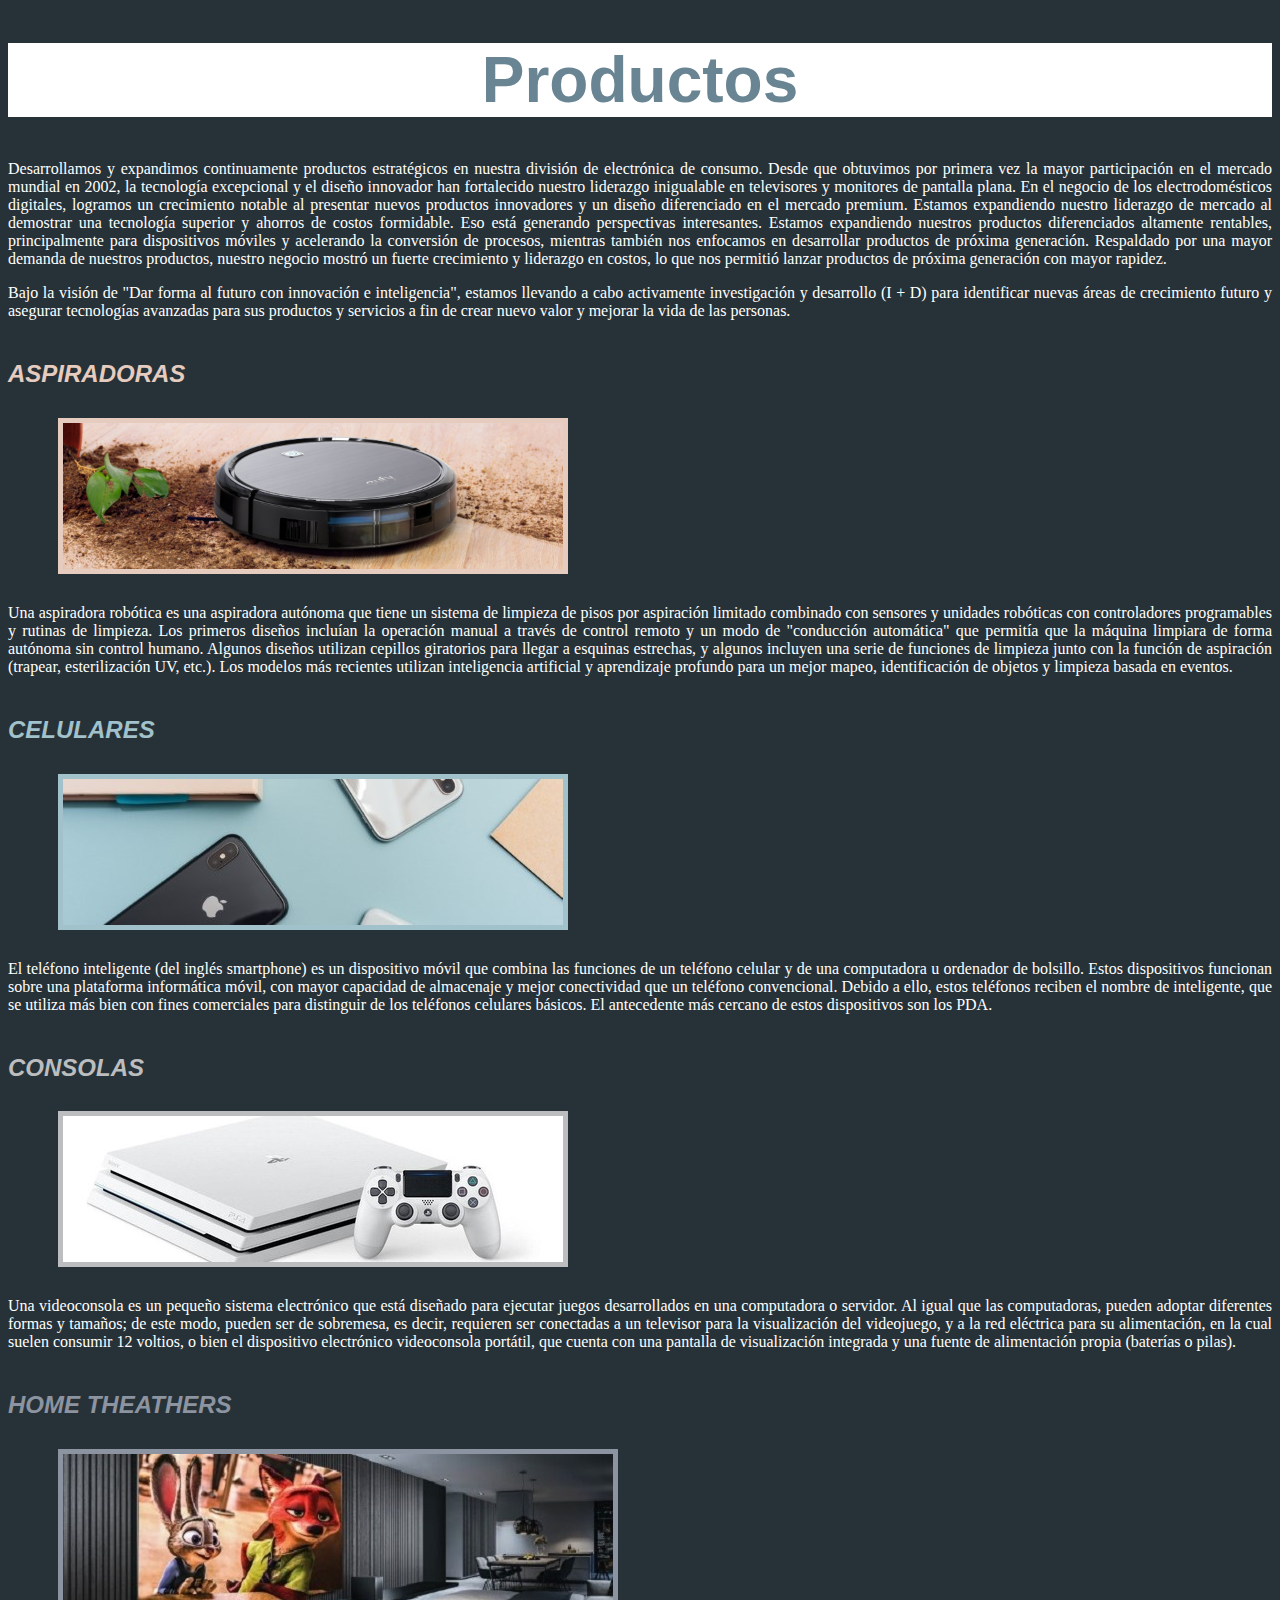
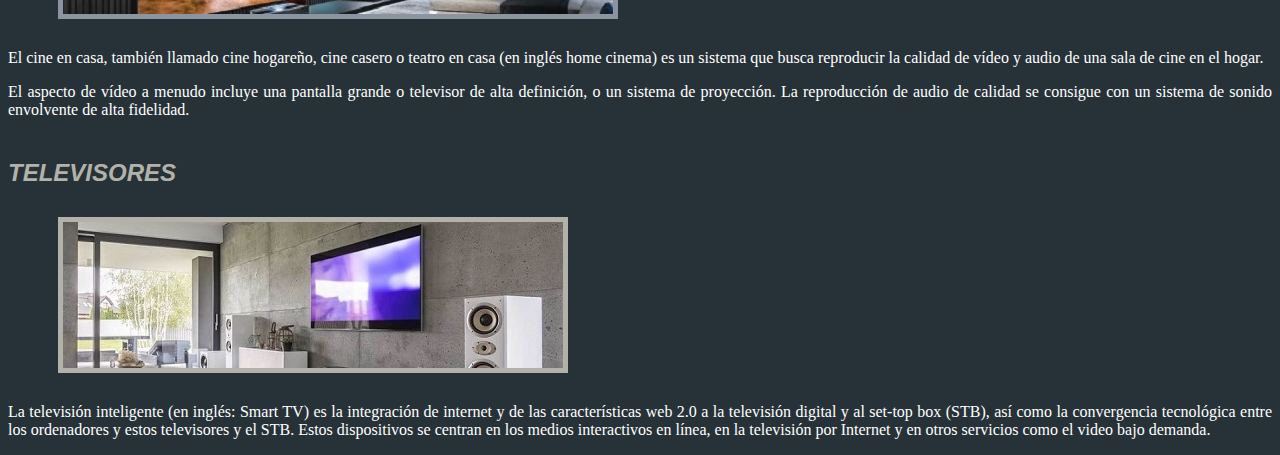
<file: chlg#2/01-ejercicio-imagenes-productos/index.html>
<!DOCTYPE html>
<html lang="en">
  <head>
    <meta charset="UTF-8" />
    <meta http-equiv="X-UA-Compatible" content="IE=edge" />
    <meta name="viewport" content="width=device-width, initial-scale=1.0" />
    <title>Productos</title>
    <link rel="stylesheet" href="style/index.css" />
  </head>
  <body>
    <header class="header-container">
      <h1>Productos</h1>
    </header>
    <main>
      <section>
        <p>
          Desarrollamos y expandimos continuamente productos estratégicos en
          nuestra división de electrónica de consumo. Desde que obtuvimos por
          primera vez la mayor participación en el mercado mundial en 2002, la
          tecnología excepcional y el diseño innovador han fortalecido nuestro
          liderazgo inigualable en televisores y monitores de pantalla plana. En
          el negocio de los electrodomésticos digitales, logramos un crecimiento
          notable al presentar nuevos productos innovadores y un diseño
          diferenciado en el mercado premium. Estamos expandiendo nuestro
          liderazgo de mercado al demostrar una tecnología superior y ahorros de
          costos formidable. Eso está generando perspectivas interesantes.
          Estamos expandiendo nuestros productos diferenciados altamente
          rentables, principalmente para dispositivos móviles y acelerando la
          conversión de procesos, mientras también nos enfocamos en desarrollar
          productos de próxima generación. Respaldado por una mayor demanda de
          nuestros productos, nuestro negocio mostró un fuerte crecimiento y
          liderazgo en costos, lo que nos permitió lanzar productos de próxima
          generación con mayor rapidez.
        </p>
        <p>
          Bajo la visión de "Dar forma al futuro con innovación e inteligencia",
          estamos llevando a cabo activamente investigación y desarrollo (I + D)
          para identificar nuevas áreas de crecimiento futuro y asegurar
          tecnologías avanzadas para sus productos y servicios a fin de crear
          nuevo valor y mejorar la vida de las personas.
        </p>
      </section>
      <section>
        <div class="ASP">
          <h2>ASPIRADORAS</h2>
        </div>
        <div>
          <img src="img/aspiradoras.png" alt="" class="images aspiradora" />
          <p>
            Una aspiradora robótica es una aspiradora autónoma que tiene un
            sistema de limpieza de pisos por aspiración limitado combinado con
            sensores y unidades robóticas con controladores programables y
            rutinas de limpieza. Los primeros diseños incluían la operación
            manual a través de control remoto y un modo de "conducción
            automática" que permitía que la máquina limpiara de forma autónoma
            sin control humano. Algunos diseños utilizan cepillos giratorios
            para llegar a esquinas estrechas, y algunos incluyen una serie de
            funciones de limpieza junto con la función de aspiración (trapear,
            esterilización UV, etc.). Los modelos más recientes utilizan
            inteligencia artificial y aprendizaje profundo para un mejor mapeo,
            identificación de objetos y limpieza basada en eventos.
          </p>
        </div>
      </section>
      <section>
        <div class="CEL">
          <h2>CELULARES</h2>
        </div>
        <div>
          <img src="img/celulares.jpg" alt="" class="images celphone" />
          <p>
            El teléfono inteligente (del inglés smartphone) es un dispositivo
            móvil que combina las funciones de un teléfono celular y de una
            computadora u ordenador de bolsillo. Estos dispositivos funcionan
            sobre una plataforma informática móvil, con mayor capacidad de
            almacenaje y mejor conectividad que un teléfono convencional. Debido
            a ello, estos teléfonos reciben el nombre de inteligente, que se
            utiliza más bien con fines comerciales para distinguir de los
            teléfonos celulares básicos. El antecedente más cercano de estos
            dispositivos son los PDA.
          </p>
        </div>
      </section>
      <section>
        <div class="CON">
          <h2>CONSOLAS</h2>
        </div>
        <div>
          <img src="img/consolas.jpg.jpg" alt="" class="images consolita" />
          <p>
            Una videoconsola es un pequeño sistema electrónico que está diseñado
            para ejecutar juegos desarrollados en una computadora o servidor. Al
            igual que las computadoras, pueden adoptar diferentes formas y
            tamaños; de este modo, pueden ser de sobremesa, es decir, requieren
            ser conectadas a un televisor para la visualización del videojuego,
            y a la red eléctrica para su alimentación, en la cual suelen
            consumir 12 voltios, o bien el dispositivo electrónico videoconsola
            portátil, que cuenta con una pantalla de visualización integrada y
            una fuente de alimentación propia (baterías o pilas).
          </p>
        </div>
      </section>
      <section>
        <div class="HOM">
          <h2>HOME THEATHERS</h2>
        </div>
        <div>
          <img src="img/home-theaters.jpg" alt="" class="images cine" />
          <p>
            El cine en casa, también llamado cine hogareño, cine casero o teatro
            en casa (en inglés home cinema) es un sistema que busca reproducir
            la calidad de vídeo y audio de una sala de cine en el hogar.
          </p>
          <p>
            El aspecto de vídeo a menudo incluye una pantalla grande o televisor
            de alta definición, o un sistema de proyección. La reproducción de
            audio de calidad se consigue con un sistema de sonido envolvente de
            alta fidelidad.
          </p>
        </div>
      </section>
      <section>
        <div class="TEL">
          <h2>TELEVISORES</h2>
        </div>
        <div>
          <img src="img/televisores.jpeg" alt="" class="images tv" />
          <p>
            La televisión inteligente (en inglés: Smart TV) es la integración de
            internet y de las características web 2.0 a la televisión digital y
            al set-top box (STB), así como la convergencia tecnológica entre los
            ordenadores y estos televisores y el STB. Estos dispositivos se
            centran en los medios interactivos en línea, en la televisión por
            Internet y en otros servicios como el video bajo demanda.
          </p>
        </div>
      </section>
    </main>
  </body>
</html>
</file>
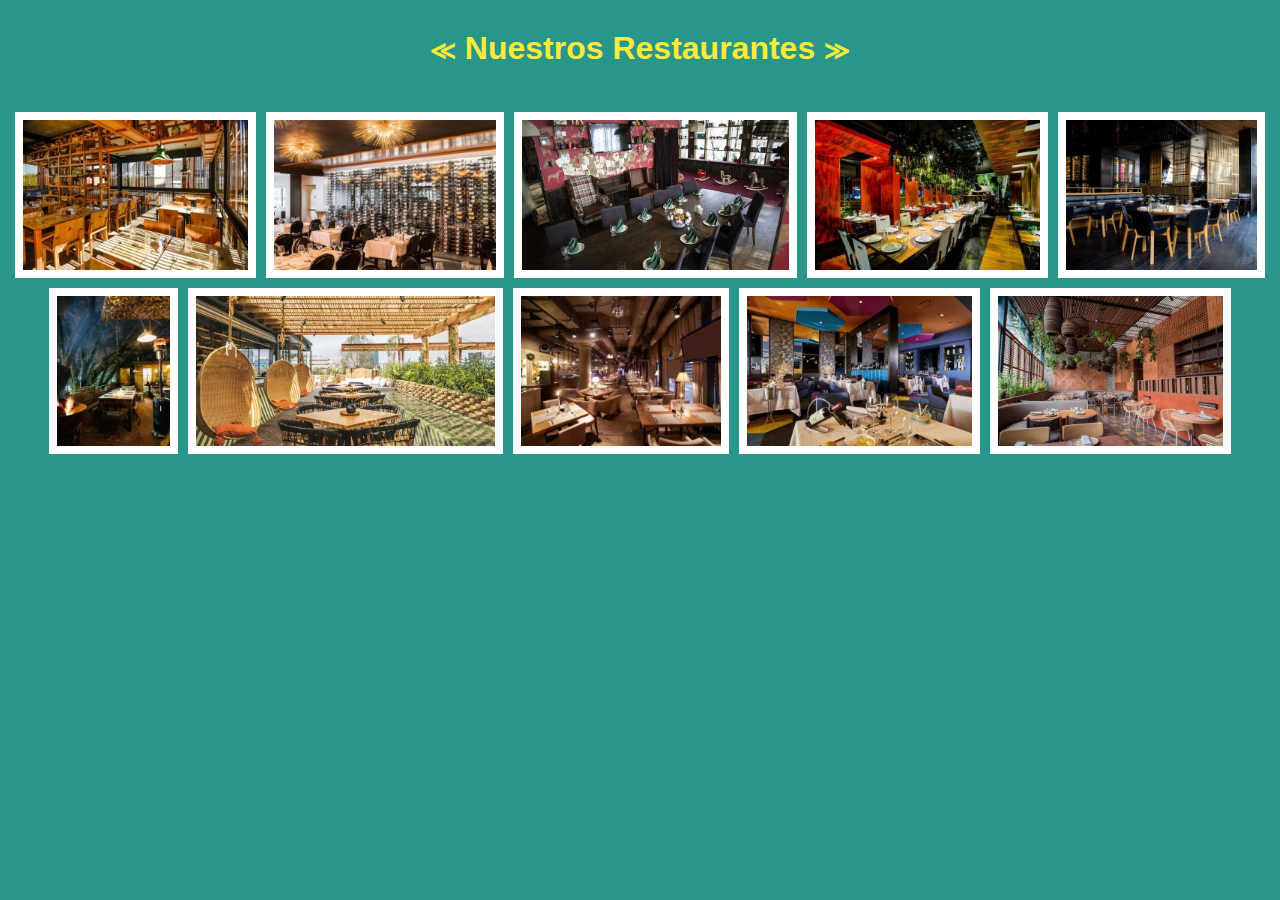
<file: chlg#2/02-ejercicio-imagenes-restaurantes/index.html>
<!DOCTYPE html>
<html lang="en">
  <head>
    <meta charset="UTF-8" />
    <meta http-equiv="X-UA-Compatible" content="IE=edge" />
    <meta name="viewport" content="width=device-width, initial-scale=1.0" />
    <title>Nuestros Restaurantes</title>
    <link rel="stylesheet" href="style/index.css" />
  </head>
  <body>
    <header>
      <h1><span>&#8810;</span> Nuestros Restaurantes <span>&#x226B;</span></h1>
    </header>
    <section>
      <div class="container-galery">
        <img src="img/barcelona.png" alt="" class="galery-images" />
        <img src="img/buenos-aires.jpg" alt="" class="galery-images" />
        <img src="img/madrid.jpg" alt="" class="galery-images" />
        <img src="img/miami.jpg" alt="" class="galery-images" />
        <img src="img/paris.jpg" alt="" class="galery-images" />
        <img src="img/pipa.jpg" alt="" class="galery-images" />
        <img src="img/rio-de-janeiro.jpg" alt="" class="galery-images" />
        <img src="img/roma.jpg" alt="" class="galery-images" />
        <img src="img/rosario.jpg" alt="" class="galery-images" />
        <img src="img/tokio.jpg" alt="" class="galery-images" />
      </div>
    </section>
  </body>
</html>
</file>
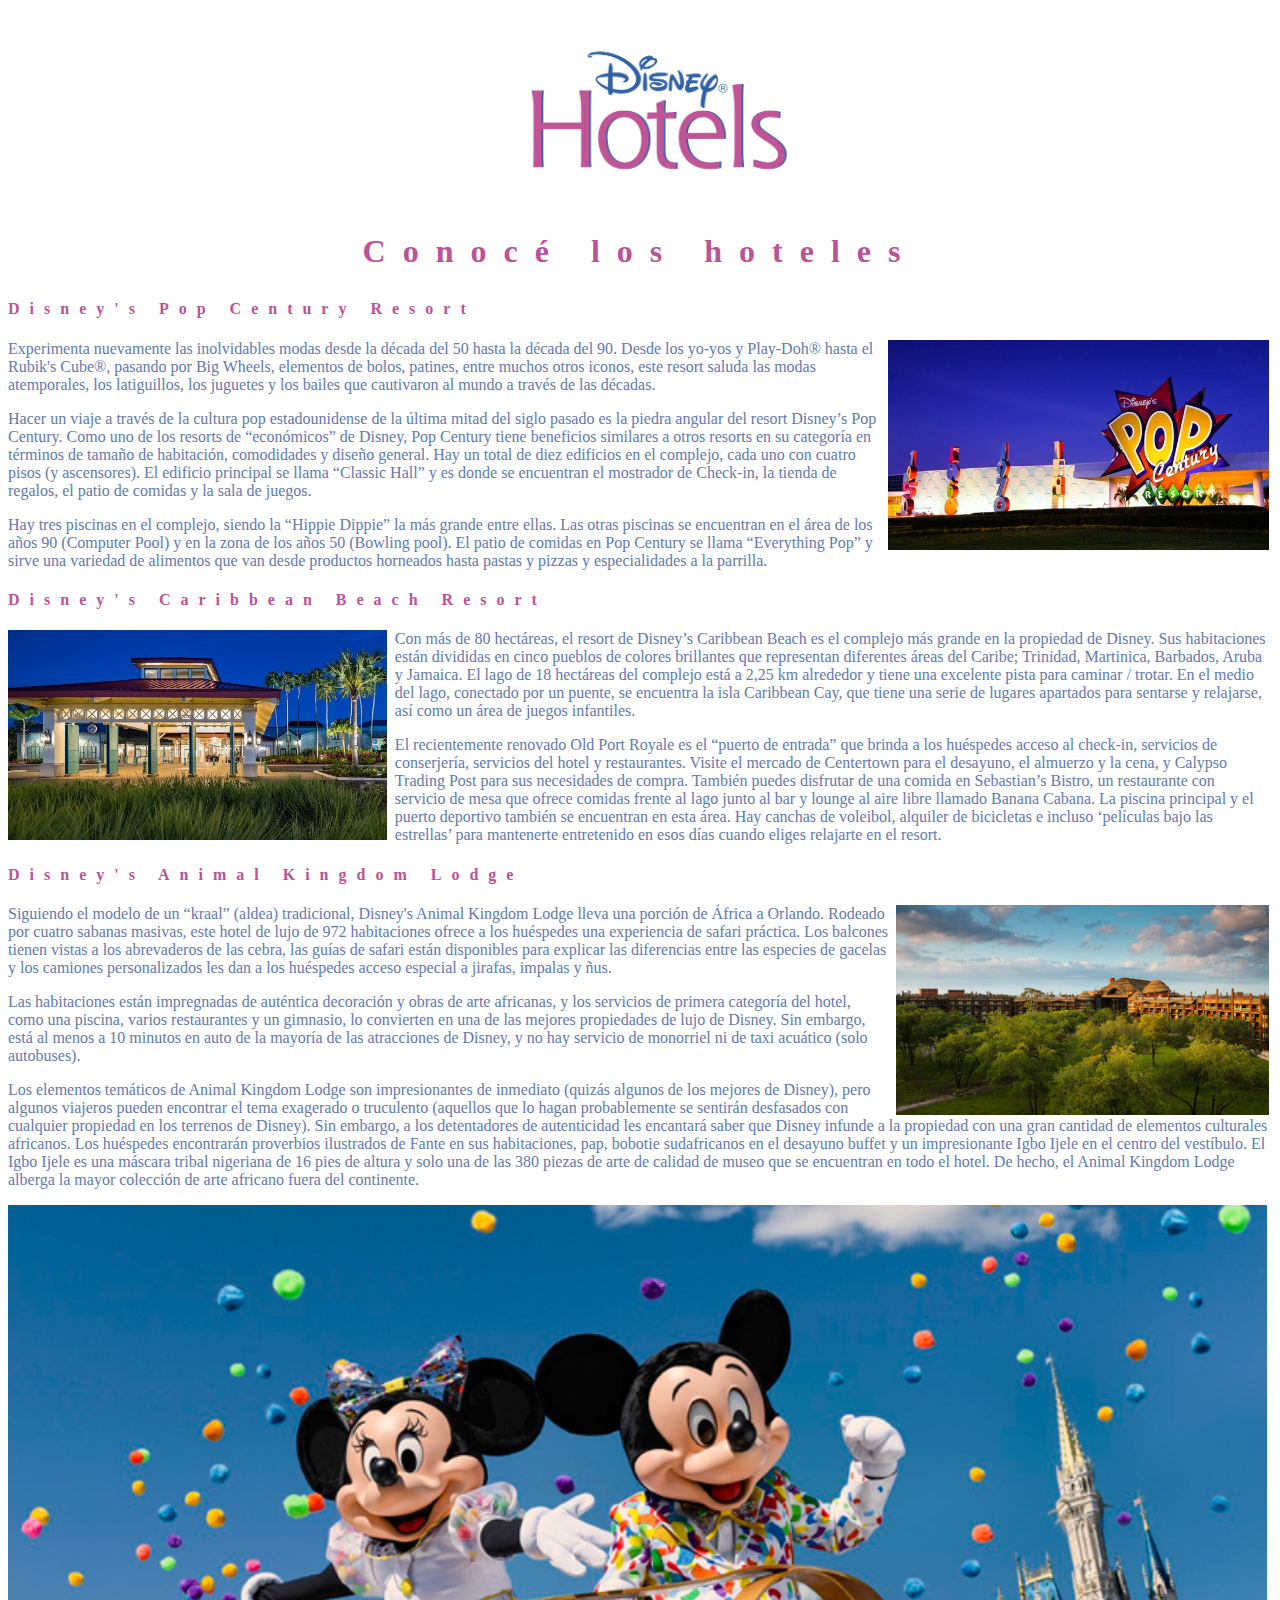
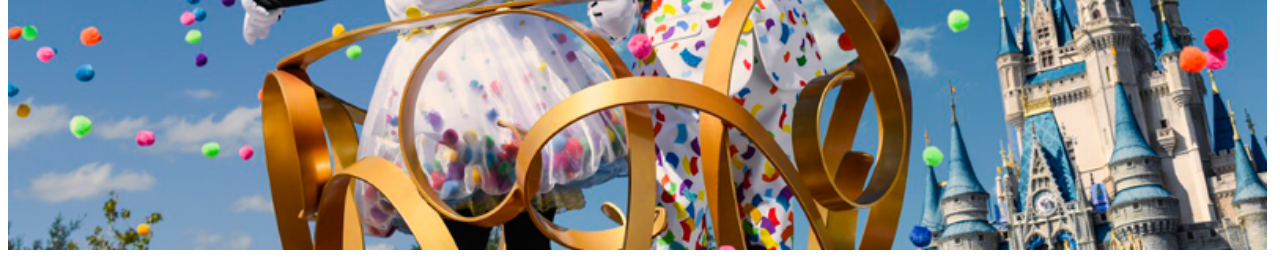
<file: chlg#2/03-ejercicio-imagenes-hoteles/index.html>
<!DOCTYPE html>
<html lang="en">
  <head>
    <meta charset="UTF-8" />
    <meta http-equiv="X-UA-Compatible" content="IE=edge" />
    <meta name="viewport" content="width=device-width, initial-scale=1.0" />
    <title>Disney's Pop Century Resort</title>
    <link rel="stylesheet" href="style/index.css" />
  </head>
  <body>
    <header class="header-container">
      <img src="img/logo-disney-hotels.png" alt="" class="image" />
      <h1>Conocé los hoteles</h1>
    </header>
    <main class="content">
      <h4>Disney's Pop Century Resort</h4>
      <img
        src="img/hoteles/disneys-pop-century-resort.jpg"
        alt=""
        class="image-disney"
      />
      <p>
        Experimenta nuevamente las inolvidables modas desde la década del 50
        hasta la década del 90. Desde los yo-yos y Play-Doh® hasta el Rubik's
        Cube®, pasando por Big Wheels, elementos de bolos, patines, entre muchos
        otros iconos, este resort saluda las modas atemporales, los latiguillos,
        los juguetes y los bailes que cautivaron al mundo a través de las
        décadas.
      </p>
      <p>
        Hacer un viaje a través de la cultura pop estadounidense de la última
        mitad del siglo pasado es la piedra angular del resort Disney’s Pop
        Century. Como uno de los resorts de “económicos” de Disney, Pop Century
        tiene beneficios similares a otros resorts en su categoría en términos
        de tamaño de habitación, comodidades y diseño general. Hay un total de
        diez edificios en el complejo, cada uno con cuatro pisos (y ascensores).
        El edificio principal se llama “Classic Hall” y es donde se encuentran
        el mostrador de Check-in, la tienda de regalos, el patio de comidas y la
        sala de juegos.
      </p>
      <p>
        Hay tres piscinas en el complejo, siendo la “Hippie Dippie” la más
        grande entre ellas. Las otras piscinas se encuentran en el área de los
        años 90 (Computer Pool) y en la zona de los años 50 (Bowling pool). El
        patio de comidas en Pop Century se llama “Everything Pop” y sirve una
        variedad de alimentos que van desde productos horneados hasta pastas y
        pizzas y especialidades a la parrilla.
      </p>
      <h4>Disney's Caribbean Beach Resort</h4>
      <img
        src="img/hoteles/disneys-caribbean-beach-resort.jpg"
        alt=""
        class="left-image"
      />
      <p>
        Con más de 80 hectáreas, el resort de Disney’s Caribbean Beach es el
        complejo más grande en la propiedad de Disney. Sus habitaciones están
        divididas en cinco pueblos de colores brillantes que representan
        diferentes áreas del Caribe; Trinidad, Martinica, Barbados, Aruba y
        Jamaica. El lago de 18 hectáreas del complejo está a 2,25 km alrededor y
        tiene una excelente pista para caminar / trotar. En el medio del lago,
        conectado por un puente, se encuentra la isla Caribbean Cay, que tiene
        una serie de lugares apartados para sentarse y relajarse, así como un
        área de juegos infantiles.
      </p>
      <p>
        El recientemente renovado Old Port Royale es el “puerto de entrada” que
        brinda a los huéspedes acceso al check-in, servicios de conserjería,
        servicios del hotel y restaurantes. Visite el mercado de Centertown para
        el desayuno, el almuerzo y la cena, y Calypso Trading Post para sus
        necesidades de compra. También puedes disfrutar de una comida en
        Sebastian’s Bistro, un restaurante con servicio de mesa que ofrece
        comidas frente al lago junto al bar y lounge al aire libre llamado
        Banana Cabana. La piscina principal y el puerto deportivo también se
        encuentran en esta área. Hay canchas de voleibol, alquiler de bicicletas
        e incluso ‘películas bajo las estrellas’ para mantenerte entretenido en
        esos días cuando eliges relajarte en el resort.
      </p>
      <h4>Disney's Animal Kingdom Lodge</h4>
      <img
        src="img/hoteles/disneys-animal-kingdom-lodge.jpg"
        alt=""
        class="image-disney"
      />
      <p>
        Siguiendo el modelo de un “kraal” (aldea) tradicional, Disney's Animal
        Kingdom Lodge lleva una porción de África a Orlando. Rodeado por cuatro
        sabanas masivas, este hotel de lujo de 972 habitaciones ofrece a los
        huéspedes una experiencia de safari práctica. Los balcones tienen vistas
        a los abrevaderos de las cebra, las guías de safari están disponibles
        para explicar las diferencias entre las especies de gacelas y los
        camiones personalizados les dan a los huéspedes acceso especial a
        jirafas, impalas y ñus.
      </p>
      <p>
        Las habitaciones están impregnadas de auténtica decoración y obras de
        arte africanas, y los servicios de primera categoría del hotel, como una
        piscina, varios restaurantes y un gimnasio, lo convierten en una de las
        mejores propiedades de lujo de Disney. Sin embargo, está al menos a 10
        minutos en auto de la mayoría de las atracciones de Disney, y no hay
        servicio de monorriel ni de taxi acuático (solo autobuses).
      </p>
      <p>
        Los elementos temáticos de Animal Kingdom Lodge son impresionantes de
        inmediato (quizás algunos de los mejores de Disney), pero algunos
        viajeros pueden encontrar el tema exagerado o truculento (aquellos que
        lo hagan probablemente se sentirán desfasados con cualquier propiedad en
        los terrenos de Disney). Sin embargo, a los detentadores de autenticidad
        les encantará saber que Disney infunde a la propiedad con una gran
        cantidad de elementos culturales africanos. Los huéspedes encontrarán
        proverbios ilustrados de Fante en sus habitaciones, pap, bobotie
        sudafricanos en el desayuno buffet y un impresionante Igbo Ijele en el
        centro del vestíbulo. El Igbo Ijele es una máscara tribal nigeriana de
        16 pies de altura y solo una de las 380 piezas de arte de calidad de
        museo que se encuentran en todo el hotel. De hecho, el Animal Kingdom
        Lodge alberga la mayor colección de arte africano fuera del continente.
      </p>
      <img src="img/mickey-minnie.png" alt="" class="minnie" />
    </main>
  </body>
</html>
</file>
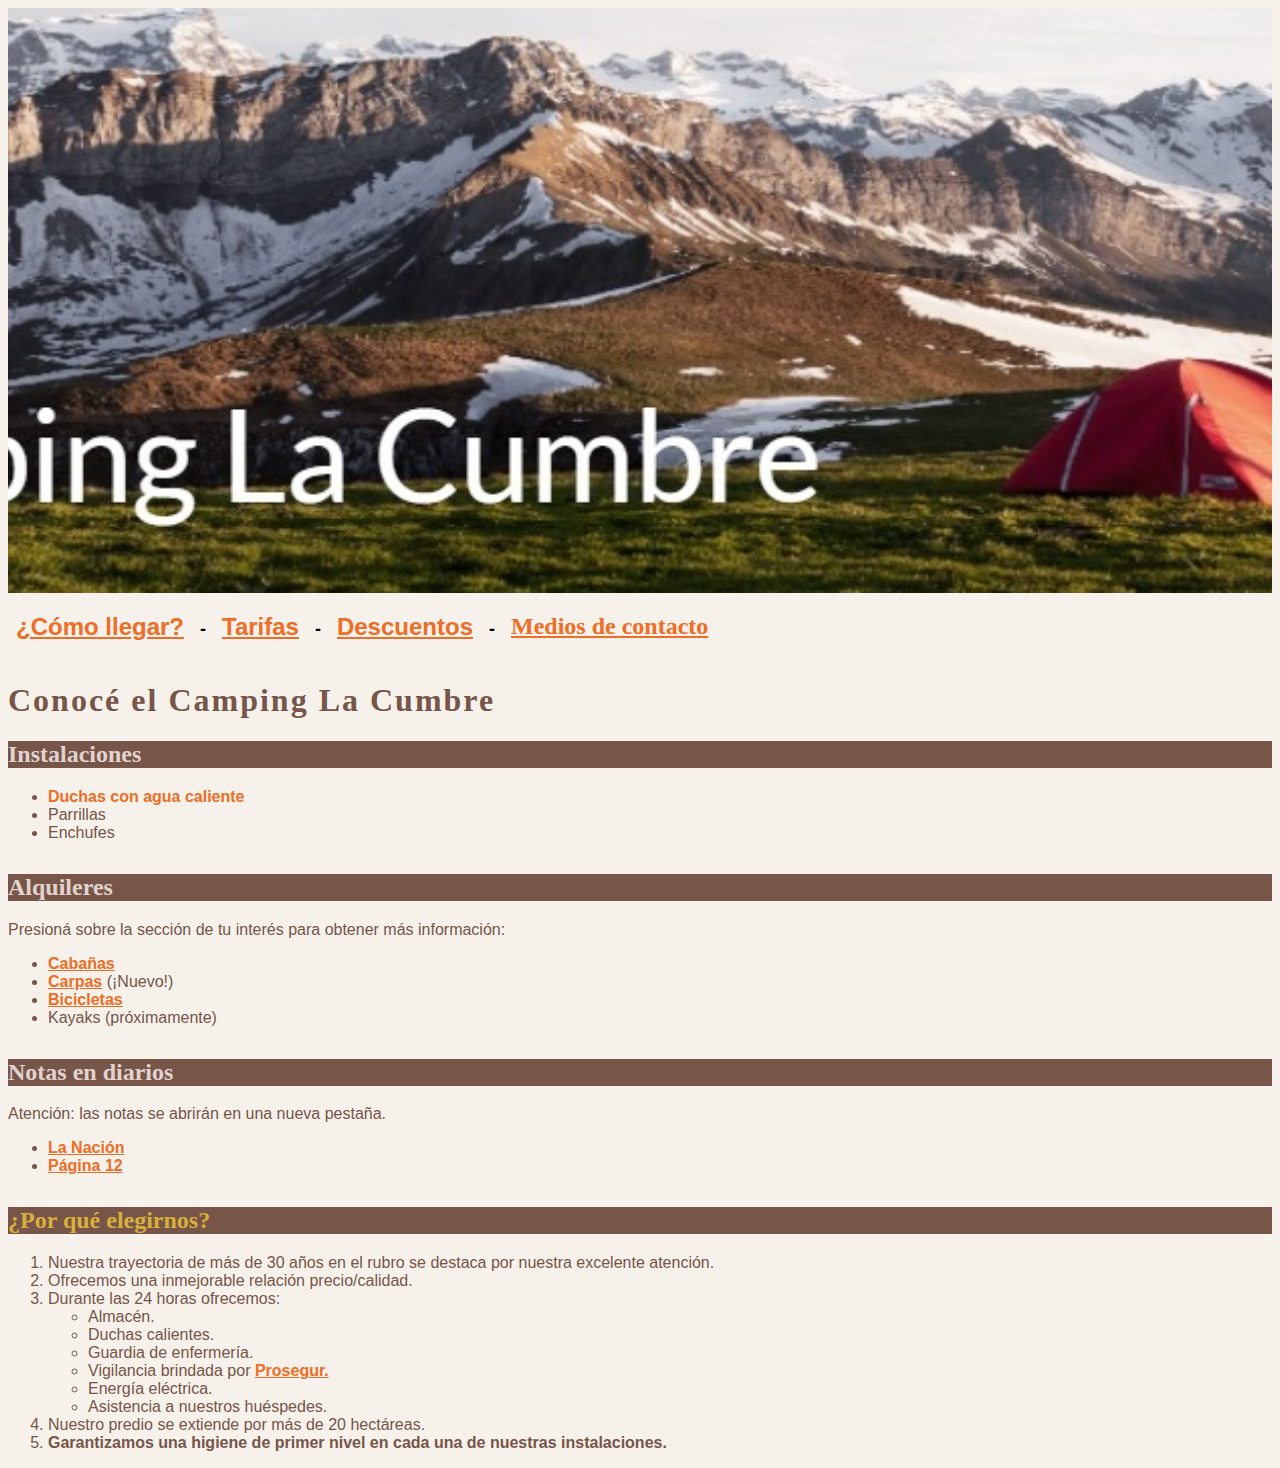
<file: chlg#3/ejercicio-03-imagenes-y-vinculos/index.html>
<!DOCTYPE html>
<html lang="en">
  <head>
    <meta charset="UTF-8" />
    <meta http-equiv="X-UA-Compatible" content="IE=edge" />
    <meta name="viewport" content="width=device-width, initial-scale=1.0" />
    <link rel="stylesheet" href="style/index.css" />
    <link rel="stylesheet" href="style/banner.css" />
    <link rel="stylesheet" href="style/header.css" />
    <title>CAMPING LA CUMBRE</title>
  </head>
  <body>
    <header class="header-container">
      <section class="cumbre-banner"></section>

      <nav>
        <ul>
          <li>
            <a
              href="https://maps.app.goo.gl/UG42AofJuEvDBB999"
              class="or-nav"
              title="dirección"
              target="_blank"
              ><h2 class="verdana">¿Cómo llegar?<a class="line">-</a></h2></a
            >
          </li>
          <li>
            <a
              href="https://cabanaslacumbre.com/accommodation/domo-arbol/"
              class="or-nav"
              title="tarifas"
              target="_blank"
              ><h2>Tarifas<a class="line">-</a></h2></a
            >
          </li>
          <li>
            <a
              href="https://www.portaldelacumbre.com.ar/promociones"
              class="or-nav"
              title="descuento"
              target="_blank"
              ><h2 class="verdana">Descuentos<a class="line">-</a></h2></a
            >
          </li>
          <li>
            <a
              href="https://www.lacumbreonline.cl/contacto"
              class="or-nav"
              title="contacto"
              target="_blank"
              ><h2 class="verdana">Medios de contacto</h2></a
            >
          </li>
        </ul>
      </nav>
      <h1 class="verdana">Conocé el Camping La Cumbre</h1>
    </header>
    <main>
      <section>
        <div class="OP col-per">
          <h2 class="verdana">Instalaciones</h2>
        </div>
        <div class="ul-per sans dif2">
          <ul>
            <li>
              <a
                class="another"
                href="https://cabanaslacumbre.com/accommodation-facility/agua-caliente/"
                title="agua caliente"
                target="_blank"
                >Duchas con agua caliente</a
              >
            </li>
            <li>Parrillas</li>
            <li>Enchufes</li>
          </ul>
        </div>
      </section>
      <section>
        <div class="OP col-per">
          <h2 class="verdana">Alquileres</h2>
        </div>
        <p class="brown sans">
          Presioná sobre la sección de tu interés para obtener más información:
        </p>
        <div class="ul-per sans dif">
          <ul>
            <li>
              <a
                class="or"
                href="https://cabanaslacumbre.com/"
                target="_blank"
                title="cabañas"
                >Cabañas</a
              >
            </li>
            <li>
              <a
                class="or"
                href="https://www.lacumbreonline.cl/trekking-campamento/carpas.html"
                title="Carpas"
                target="_blank"
                >Carpas</a
              >
              (¡Nuevo!)
            </li>
            <li>
              <a
                class="or"
                href="https://lacumbre.cc/"
                title="bicicletas"
                target="_blank"
                >Bicicletas</a
              >
            </li>
            <li>Kayaks (próximamente)</li>
          </ul>
        </div>
      </section>
      <section>
        <div class="OP col-per">
          <h2 class="verdana">Notas en diarios</h2>
        </div>
        <div class="brown sans">
          <p>Atención: las notas se abrirán en una nueva pestaña.</p>
        </div>
        <div class="ul-per sans dif">
          <ul>
            <li>
              <a
                class="blue"
                target="_blank"
                href="https://www.lanacion.com.ar/"
                title="diario la nación"
                >La Nación</a
              >
            </li>
            <li>
              <a
                target="_blank"
                class="red"
                href="https://www.pagina12.com.ar/"
                title="página 12"
                >Página 12</a
              >
            </li>
          </ul>
        </div>
      </section>
      <section>
        <div class="OP col-per2">
          <h2 class="verdana">¿Por qué elegirnos?</h2>
        </div>
        <div class="brown sans dif">
          <ol>
            <li>
              Nuestra trayectoria de más de 30 años en el rubro se destaca por
              nuestra excelente atención.
            </li>
            <li>Ofrecemos una inmejorable relación precio/calidad.</li>
            <li>Durante las 24 horas ofrecemos:</li>
            <ul>
              <li>Almacén.</li>
              <li>Duchas calientes.</li>
              <li>Guardia de enfermería.</li>
              <li>
                Vigilancia brindada por
                <a
                  title="página prosegur"
                  href="https://www.prosegur.com.ar/"
                  target="_blank"
                  class="or"
                  >Prosegur.</a
                >
              </li>
              <li>Energía eléctrica.</li>
              <li>Asistencia a nuestros huéspedes.</li>
            </ul>
            <li>Nuestro predio se extiende por más de 20 hectáreas.</li>
            <li>
              <span class="brown sw">
                Garantizamos una higiene de primer nivel en cada una de nuestras
                instalaciones.
              </span>
            </li>
          </ol>
        </div>
      </section>
    </main>
  </body>
</html>
</file>
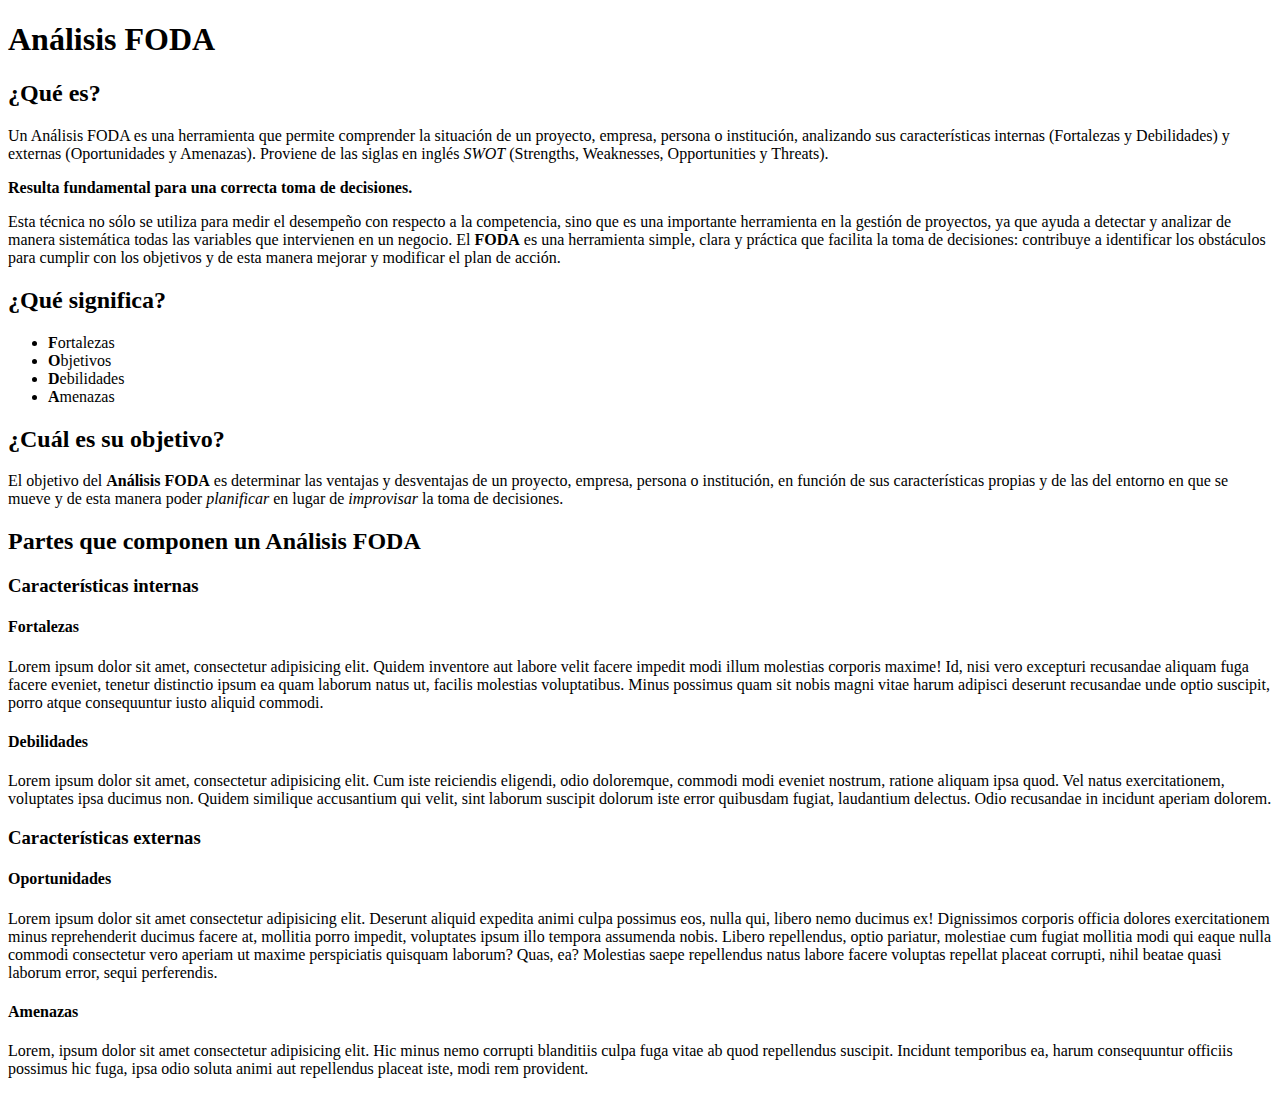
<file: foda_chlg1.html>
<!DOCTYPE html>
<html lang="en">
  <head>
    <meta charset="UTF-8" />
    <meta http-equiv="X-UA-Compatible" content="IE=edge" />
    <meta name="viewport" content="width=device-width, initial-scale=1.0" />
    <meta name="description" content="Challengue # 1" />
    <title>FODA</title>
  </head>
  <body>
    <header>
      <h1><strong>Análisis FODA</strong></h1>
      <h2>¿Qué es?</h2>
      <p>
        Un Análisis FODA es una herramienta que permite comprender la situación
        de un proyecto, empresa, persona o institución, analizando sus
        características internas (Fortalezas y Debilidades) y externas
        (Oportunidades y Amenazas). Proviene de las siglas en inglés
        <em>SWOT</em>
        (Strengths, Weaknesses, Opportunities y Threats).
      </p>
    </header>
    <main>
      <p>
        <strong
          >Resulta fundamental para una correcta toma de decisiones.</strong
        >
      </p>
      <p>
        Esta técnica no sólo se utiliza para medir el desempeño con respecto a
        la competencia, sino que es una importante herramienta en la gestión de
        proyectos, ya que ayuda a detectar y analizar de manera sistemática
        todas las variables que intervienen en un negocio. El <b>FODA</b> es una
        herramienta simple, clara y práctica que facilita la toma de decisiones:
        contribuye a identificar los obstáculos para cumplir con los objetivos y
        de esta manera mejorar y modificar el plan de acción.
      </p>
      <h2>¿Qué significa?</h2>
      <ul>
        <li><b>F</b>ortalezas</li>
        <li><b>O</b>bjetivos</li>
        <li><b>D</b>ebilidades</li>
        <li><b>A</b>menazas</li>
      </ul>
      <h2>¿Cuál es su objetivo?</h2>
      <p>
        El objetivo del <b>Análisis FODA</b> es determinar las ventajas y
        desventajas de un proyecto, empresa, persona o institución, en función
        de sus características propias y de las del entorno en que se mueve y de
        esta manera poder <i>planificar</i> en lugar de <i>improvisar</i> la
        toma de decisiones.
      </p>
      <h2>Partes que componen un Análisis FODA</h2>
      <h3>Características internas</h3>
      <h4>Fortalezas</h4>
      <p>
        Lorem ipsum dolor sit amet, consectetur adipisicing elit. Quidem
        inventore aut labore velit facere impedit modi illum molestias corporis
        maxime! Id, nisi vero excepturi recusandae aliquam fuga facere eveniet,
        tenetur distinctio ipsum ea quam laborum natus ut, facilis molestias
        voluptatibus. Minus possimus quam sit nobis magni vitae harum adipisci
        deserunt recusandae unde optio suscipit, porro atque consequuntur iusto
        aliquid commodi.
      </p>
      <h4>Debilidades</h4>
      <p>
        Lorem ipsum dolor sit amet, consectetur adipisicing elit. Cum iste
        reiciendis eligendi, odio doloremque, commodi modi eveniet nostrum,
        ratione aliquam ipsa quod. Vel natus exercitationem, voluptates ipsa
        ducimus non. Quidem similique accusantium qui velit, sint laborum
        suscipit dolorum iste error quibusdam fugiat, laudantium delectus. Odio
        recusandae in incidunt aperiam dolorem.
      </p>
      <h3>Características externas</h3>
      <h4>Oportunidades</h4>
      <p>
        Lorem ipsum dolor sit amet consectetur adipisicing elit. Deserunt
        aliquid expedita animi culpa possimus eos, nulla qui, libero nemo
        ducimus ex! Dignissimos corporis officia dolores exercitationem minus
        reprehenderit ducimus facere at, mollitia porro impedit, voluptates
        ipsum illo tempora assumenda nobis. Libero repellendus, optio pariatur,
        molestiae cum fugiat mollitia modi qui eaque nulla commodi consectetur
        vero aperiam ut maxime perspiciatis quisquam laborum? Quas, ea?
        Molestias saepe repellendus natus labore facere voluptas repellat
        placeat corrupti, nihil beatae quasi laborum error, sequi perferendis.
      </p>
      <h4>Amenazas</h4>
      <p>
        Lorem, ipsum dolor sit amet consectetur adipisicing elit. Hic minus nemo
        corrupti blanditiis culpa fuga vitae ab quod repellendus suscipit.
        Incidunt temporibus ea, harum consequuntur officiis possimus hic fuga,
        ipsa odio soluta animi aut repellendus placeat iste, modi rem provident.
      </p>
    </main>
  </body>
</html>
</file>
<file: chlg#2/01-ejercicio-imagenes-productos/style/index.css>
* {
  font-family: "Lucida Sans Unicode", "Lucida Grande", sans-serif, Impact,
    Charcoal, Arial, Gadget;
  font-family: Impact, "Lucida Sans Unicode", sans-serif;
}
body {
  margin: 0;
  background-color: #273238;
  margin-left: 8px;
  margin-right: 8px;
}
.header-container {
  align-items: center;
  justify-content: center;
  background-color: #ffffff;
  color: #698593;
  text-align: center;
  font-family: "Impact";
  font-weight: bolder;
  font-size: xx-large;
}
p {
  text-align: justify;
  color: #ffffff;
  font-family: "Lucida Sans Unicode";
}
h2 {
  font-family: sans-serif;
  font-style: italic;
  margin-top: 40px;
}

.ASP {
  color: #e6cbbf;
}
.CEL {
  color: #a1c1cb;
}

.CON {
  color: #bcbdbf;
}
.HOM {
  color: #8d94a1;
}
.TEL {
  color: #b2b2aa;
}

.images {
  border: 5px solid;
  margin-left: 50px;
  margin-top: 10px;
  margin-bottom: 10px;
}
.aspiradora {
  color: #e6cbbf;
}
.celphone {
  color: #a1c1cb;
}

.consolita {
  color: #bcbdbf;
}

.cine {
  color: #8d94a1;
}
.tv {
  color: #b2b2aa;
}
/* .images-cel {
  margin-left: 50px;
  margin-top: 10px;
  margin-bottom: 10px;
  border: 5px solid #a1c1cb;
}
.images-con {
  margin-left: 50px;
  margin-top: 10px;
  margin-bottom: 10px;
  border: 5px solid #bcbdbf;
} */
</file>
<file: chlg#2/02-ejercicio-imagenes-restaurantes/style/index.css>
* {
  font-family: "Franklin Gothic Medium", "Arial Narrow", Arial, sans-serif;
}
h1 {
  text-align: center;
  margin-top: 30px;
  color: #fcea3e;
  font-weight: bolder;
  margin-bottom: 40px;
}
span {
  font-size: 25px;
}
body {
  background-color: #289688;
}
.galery-images {
  border: 8px solid #ffffff;
  margin: 5px;
  height: 150px;
}

.container-galery {
  display: flex;
  flex-flow: wrap;
  justify-content: center;
}
</file>
<file: chlg#2/03-ejercicio-imagenes-hoteles/style/index.css>
* {
  font-family: "Lucida Sans", "Lucida Sans Regular", "Lucida Grande",
    "Lucida Sans Unicode", Geneva, Verdana, sans-serif;
}

.image {
  justify-content: center;
  height: 180px;
  margin-left: 40%;
  margin-bottom: 20px;
}

h1 {
  text-align: center;
  color: #bb5397;
  font-family: "Lucida Sans Regular";
  letter-spacing: 17px;
  margin-bottom: 30px;
}
h4 {
  font-family: "Lucida Sans Regular";
  letter-spacing: 10px;
  color: #bb5397;
}
.content {
  width: 99.8%;
}

.image-disney {
  float: right;
  height: 210px;
  margin-left: 8px;
}
p {
  text-align: left;
  color: #6279ae;
  font-family: "Lucida Grande";
  text-align: start;
}
.left-image {
  float: left;
  height: 210px;
  margin-right: 8px;
}
.minnie {
  width: 99.8%;
}
</file>
<file: chlg#3/ejercicio-03-imagenes-y-vinculos/style/index.css>
/* MAIN SETTINGS*/
* {
  font-family: Verdana, Arial, sans-serif;
}
html {
  font-size: 16px;
}
body {
  margin: 8px 8px 0 8px;
  padding: 0;
  background-color: #f6f1eb;
}
.verdana {
  font-family: Verdana;
  font-weight: bold;
}
.arial {
  font-family: Arial;
}
.sans {
  font-family: sans-serif;
}

.OP {
  margin-top: 10px;
  background-color: #775548;
}
.col-per {
  color: #e1d4cf;
}
.col-per2 {
  color: #d8b03b;
}
.ul-per {
  color: #775548;
  margin-bottom: 2rem;
}
.another {
  color: #775548;
  text-decoration: none;
  font-weight: bold;
}

.sw {
  font-weight: bold;
}

.or {
  color: #ef6d24;
  text-decoration-line: underline;
  text-decoration-color: #ef6d24;
  font-weight: 600;
}
.brown {
  color: #775548;
}

.blue {
  color: #3aabc4;
  text-decoration-line: underline;
  text-decoration-color: #3aabc4;
  font-weight: 600;
}

.red {
  color: #ef4b51;
  text-decoration-line: underline;
  text-decoration-color: #ef4b51;
  font-weight: 600;
}
</file>
<file: chlg#3/ejercicio-03-imagenes-y-vinculos/style/banner.css>
.cumbre-banner {
  background-image: url("../img/camping-la-cumbre.jpg");
  background-size: cover;
  background-position-x: center;
  background-position-y: 0;
  justify-content: center;
  align-items: center;
  background-repeat: no-repeat;
  height: 70vh;
  width: auto;
  margin-bottom: 0%;
  padding-bottom: 0%;
  display: flex;
  flex-direction: column;
}

/* 320px */
@media (min-width: 320px) {
  .cumbre-banner {
    height: 15vh;
    width: auto;
  }
}
/* 375px */
@media (min-width: 375px) {
  .cumbre-banner {
    height: 17vh;
    width: auto;
  }
}
/* 425px */
@media (min-width: 425px) {
  .cumbre-banner {
    height: 20vh;
    width: auto;
  }
}

/* 768px */
@media (min-width: 768px) {
  .cumbre-banner {
    height: 35vh;
    width: auto;
  }
}
/* 1024px */
@media (min-width: 1024px) {
  .cumbre-banner {
    height: 45vh;
    width: auto;
  }
}
/* 1440px */
@media (min-width: 1140px) {
  .cumbre-banner {
    height: 65vh;
    width: auto;
  }
}

/* 2560px */
@media (min-width: 2560px) {
  .cumbre-banner {
    height: 65vh;
    width: auto;
  }
}
</file>
<file: chlg#3/ejercicio-03-imagenes-y-vinculos/style/header.css>
/* NAV & HEADER */

nav ul {
  display: flex;
  list-style-type: none;
  margin-top: 0%;
  padding: 0%;
}

header a h2 a {
  margin-top: 0%;
}
nav ul li {
  margin-left: 8px;
  margin-right: 8px;
}
a:link {
  color: #ef6d24;
  text-decoration-color: #ef6d24;
  margin-top: 0%;
}
a:hover {
  color: #d8b03b;
  text-decoration: none;
  cursor: pointer;
}

.dif a:hover {
  color: #775548;
  text-decoration: none;
  cursor: pointer;
}
.dif2 a:hover {
  color: red;
  text-decoration: none;
  cursor: pointer;
}

.or-nav {
  color: #ef6d24;
  text-decoration-color: #ef6d24;
  margin-top: 0%;
}
.line {
  text-decoration: none;
  margin-top: 0%;
  margin-left: 1rem;
  font-size: large;
}
header h1 {
  color: #775548;
  letter-spacing: 2px;
}
header {
  margin-top: 0%;
}

.naveg {
  margin-top: 1rem;
  justify-content: flex-start;
  margin-bottom: 3rem;
  margin-top: 0%;
}
</file>
